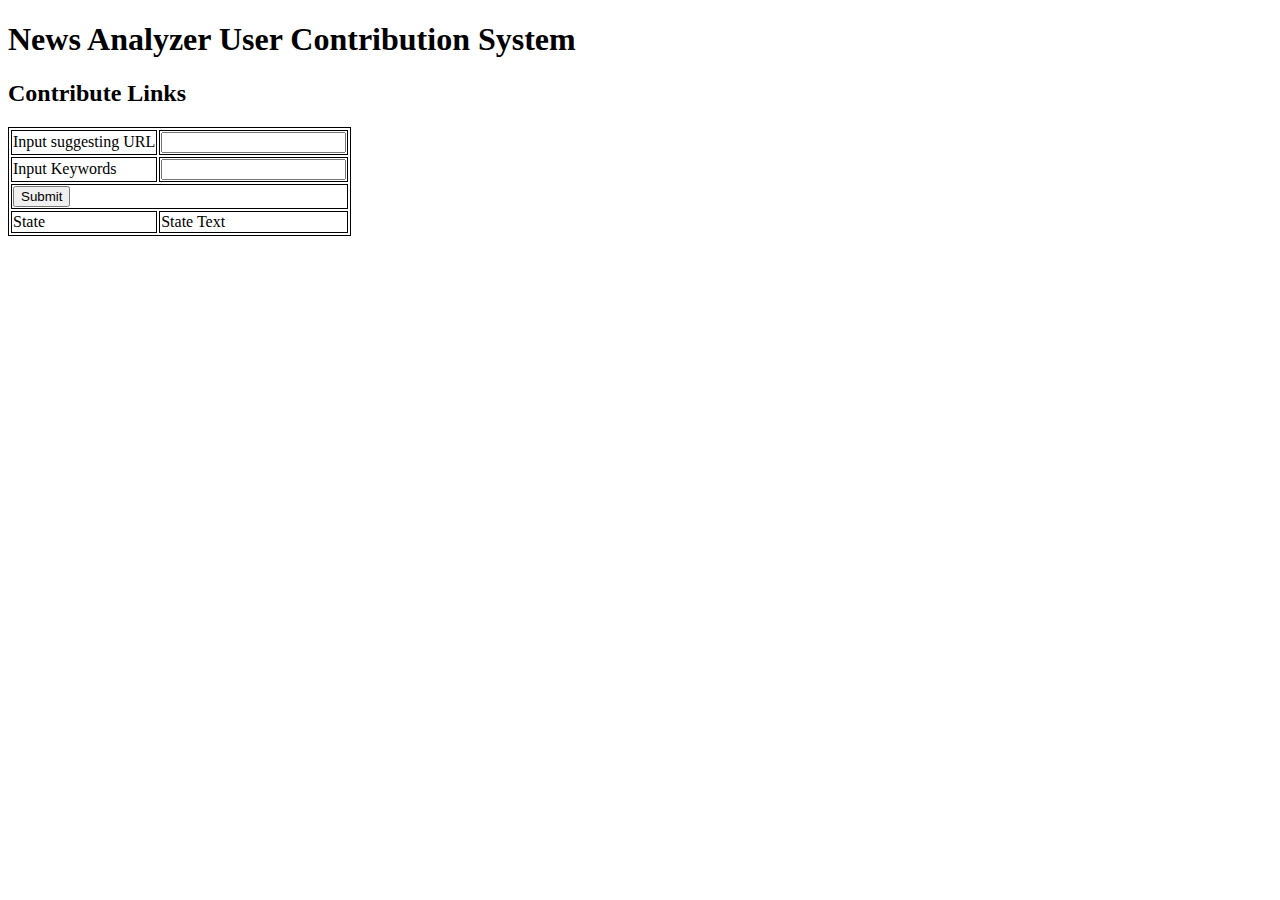
<file: web/index.html>
<!DOCTYPE HTML>
<html>
    <head>
        <title>News Analyzer User Contribution System</title>
        <link rel="stylesheet" href="main.css" />
        <script src="jquery-3.6.0.min.js"></script>
        <script src="submit.js"></script>
    </head>
    <body>
        <h1>News Analyzer User Contribution System</h1>
            <h2>Contribute Links</h2>
                <form id="Contribution">
                    <table>
                        <tbody>
                            <tr>
                                <td>Input suggesting URL</td>
                                <td><input type="text" id="Contribution_URL" name="Contribution_URL" /></td>
                            </tr>
                            <tr>
                                <td>Input Keywords</td>
                                <td><input type="text" id="Context" name="Context" /></td>
                            </tr>
                            <tr>
                                <td colspan="2"><input type="submit" id="Submit" name="Submit" value="Submit"></td>
                            </tr>
                            <tr>
                                <td>State</td>
                                <td>State Text</td>
                            </tr>
                        </tbody>
                    </table>
                </form>
    </body>
</html>
</file>
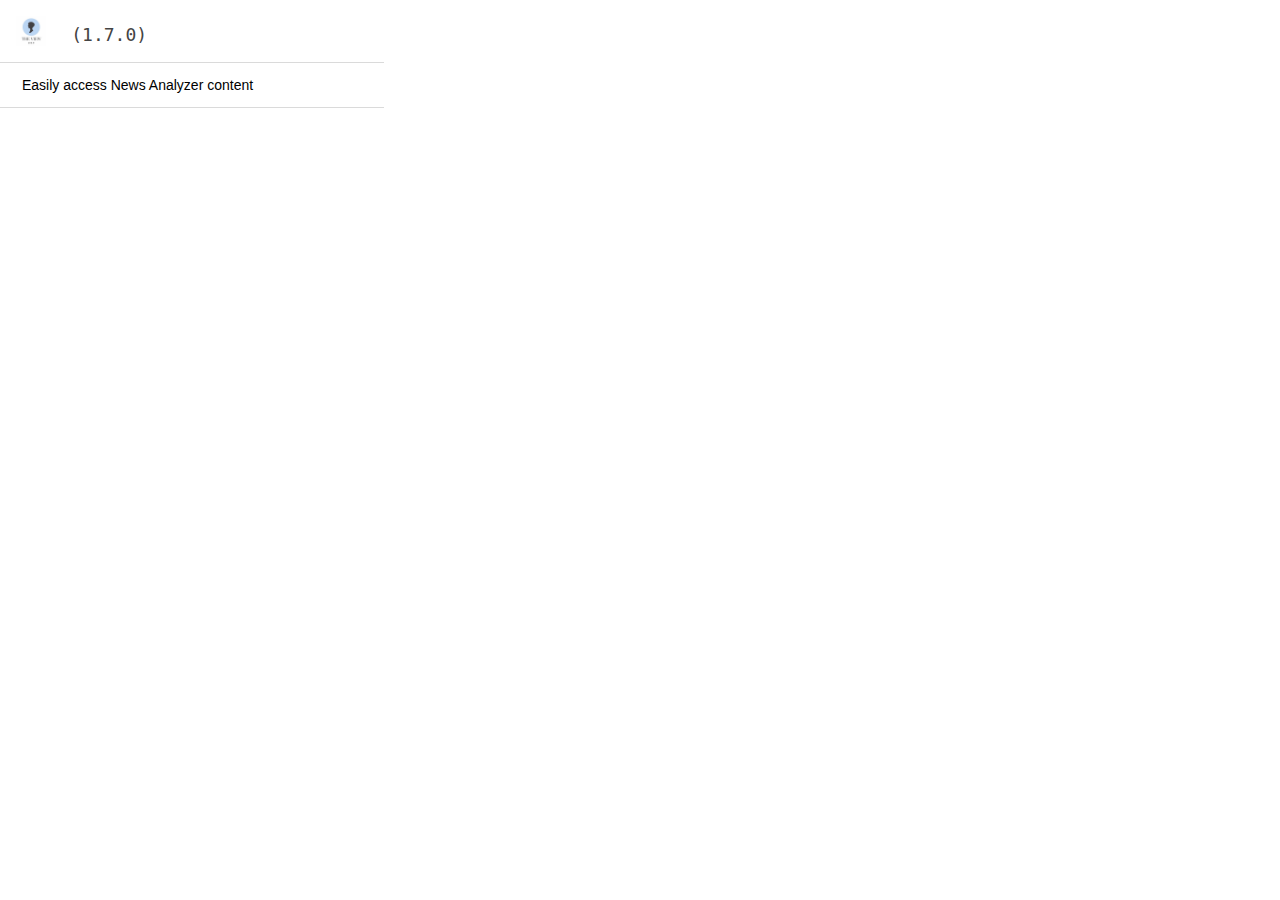
<file: popup.html>
<!DOCTYPE html>
<html lang="en">

<head>
    <meta charset="UTF-8">
    <meta name="viewport" content="width=device-width, initial-scale=1.0">
    <meta http-equiv="X-UA-Compatible" content="ie=edge">
    <title>News Analyzer</title>
    <link rel="stylesheet" href="https://fonts,googleapis.com/css?family=Open+Sans" type="text/css">
    <link rel="stylesheet" href="https://use.fontawesome.com/releases/v5.7.2/css/all.css"
        integrity="sha384-fnmOCqbTlWIlj8LyTjo7mOUStjsKC4pOpQbqyi7RrhN7udi9RwhKkMHpvLbHG9Sr" crossorigin="anonymous">
    <style>
        html,
        body {
            font-family: 'Open Sans', sans-serif;
            font-size: 14px;
            margin: 0;
            min-height: 180px;
            padding: 0;
            width: 384px;
        }

        h1 {
            font-family: 'Menlo', monospace;
            font-size: 22px;
            font-weight: 400;
            margin: 0;
            color: #2f5876;

        }

        a:link,
        a:visited {
            color: #000;
            outline: 0;
            text-decoration: none;

        }

        img {
            width: 30px;
        }

        .modal-header {
            align-items: center;
            border-bottom: 0.5px solid #dadada;

        }

        .modal-content {
            padding: 0 22px;
        }

        .modal-icons {
            border-top: 0.5px solid #dadada;
            height: 50px;
            width: 100%;
        }

        .logo {
            padding: 16px;
        }

        .logo-icon {
            vertical-align: text-bottom;
            margin-right: 12px;

        }

        .version {
            color: #444;
            font-size: 18px;
        }

        .flex-container {
            display: flex;
            justify-content: space-between;
            padding: 10px 22px;

        }

        .flex {
            opacity: 1;
            transition: opacity 0.2s ease-in-out;
            width: 120px;

        }

        .flex-hover {
            opacity: 0.4;

        }

        .flex .fa {
            font-size: 40px;
            color: #2f5876;
        }

        .flex .fab {
            font-size: 40px;
            color: #2f5876;
        }
    </style>
</head>

<body>
    <div class="modal-header">
        <h1 class="logo">
            <img src="icon128.png" alt="News Analyzer" class="logo-icon"> <span
                class="version">(1.7.0)</span>
        </h1>
    </div>
    <div class="modal-content">
        <p>Easily access News Analyzer content</p>
    </div>
    <div class="modal-icons">
        <div class="flex-container">
            <div class="flex">
                <a href="https://www.newsanalyzer.com" target="_blank">
                    <i class="fa fa-globe"></i>
                </a>
            </div>
            <div class="flex">
                <a href="https://www.youtube.com" target="_blank">
                    <i class="fab fa-youtube"></i>
                </a>
            </div>
            <div class="flex">
                <a href="https://www.twitter.com" target="_blank">
                    <i class="fab fa-twitter"></i>
                </a>
            </div>
            <div class="flex">
                <a href="https://www.facebook.com" target="_blank">
                    <i class="fab fa-facebook"></i>
                </a>
            </div>
            <div class="flex">
                <a href="https://www.github.com" target="_blank">
                    <i class="fab fa-github"></i>
                </a>
            </div>
        </div>
    </div>

    <script src="popup.js"></script>
</body>

</html>
</file>
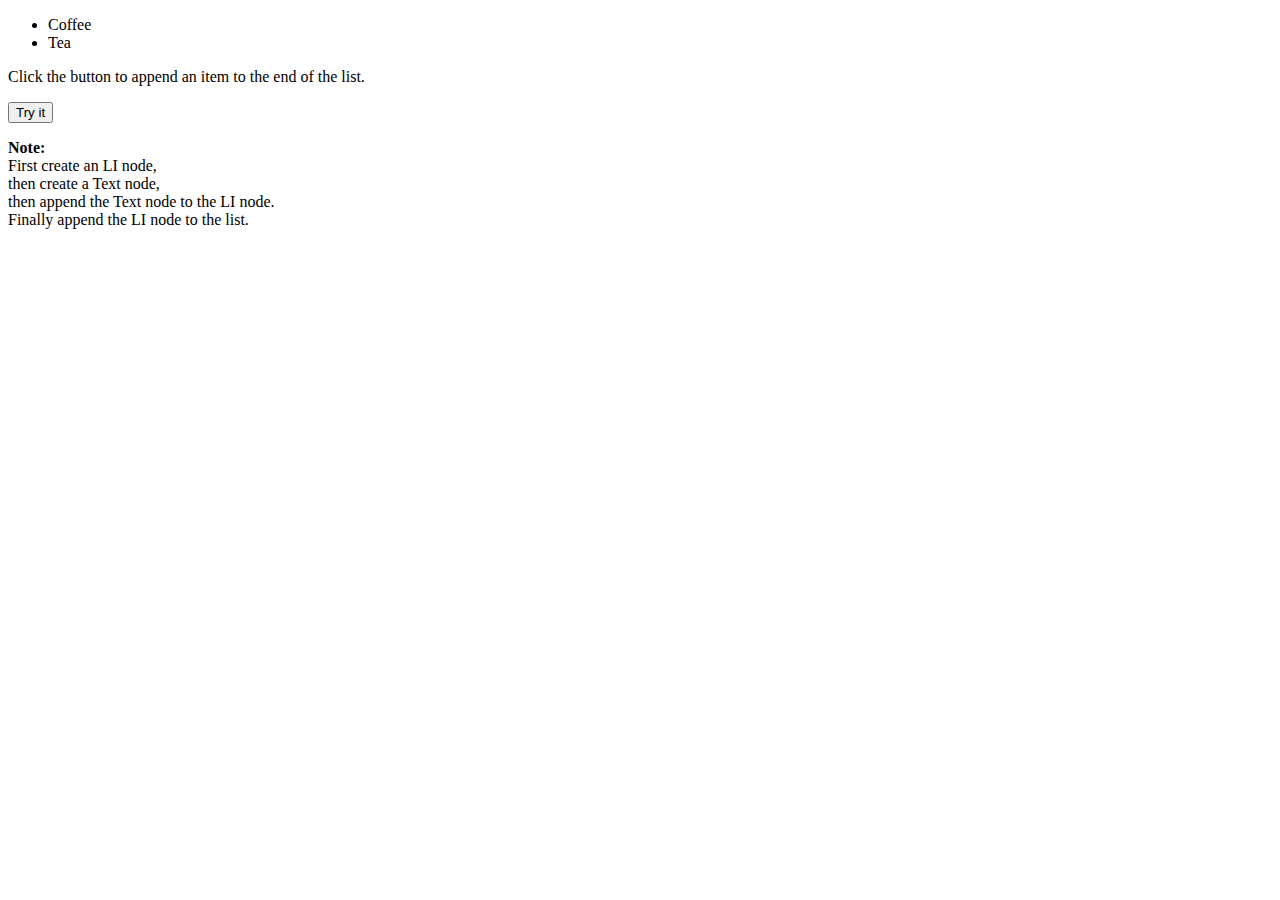
<file: test.html>
<!DOCTYPE html>
<html>
<body>

<ul id="myList">
  <li>Coffee</li>
  <li>Tea</li>
</ul>

<p>Click the button to append an item to the end of the list.</p>

<button onclick="myFunction()">Try it</button>

<script>
function myFunction() {
  var node = document.createElement("BUTTON");
  var textnode = document.createTextNode("Water");
  node.appendChild(textnode);
  document.getElementsByClassName("myList")[0].appendChild(node);
}
</script>

<p><strong>Note:</strong><br>First create an LI node,<br> then create a Text node,<br> then append the Text node to the LI node.<br>Finally append the LI node to the list.</p>

</body>
</html>
</file>
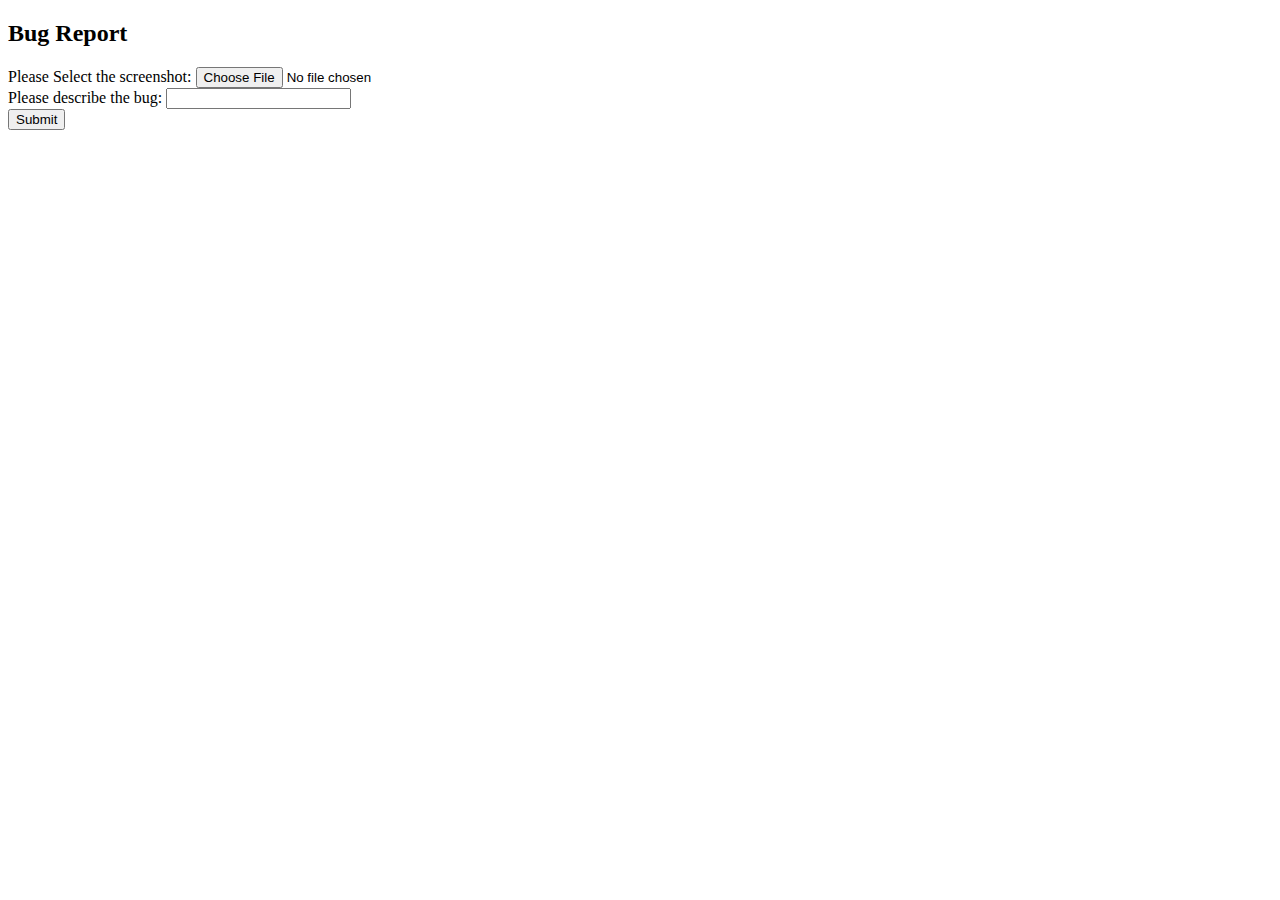
<file: html/bug_report.html>
<!DOCTYPE html>
<html>
	<body>
		<h2> Bug Report </h2>
		<form enctype="multipart/form-data" action="https://shipaicraft.asuscomm.com:4000/reportBug" method="POST">
			<label for="img">Please Select the screenshot:</label>
			<input type="file" id="img" name="img">
			<br>
			<label for="cmt">Please describe the bug:</label>
			<input type="text" id="cmt" name="cmt">
			<br>
			<input type="submit">
		</form>
	</body>
</html>
</file>
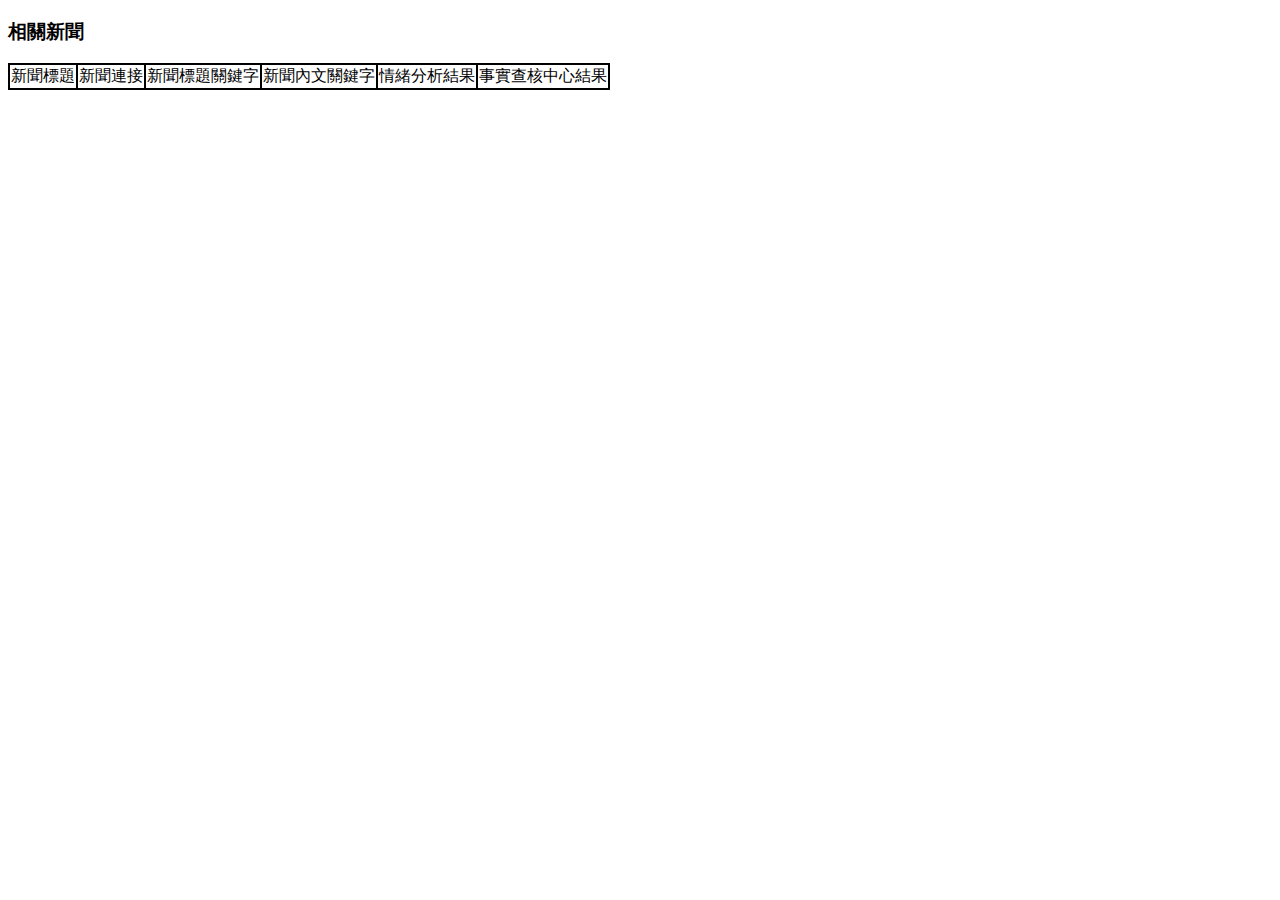
<file: news_crawler/form.html>
<!DOCTYPE html>
<html lang="en">
<head>
    <meta charset="UTF-8">
    <meta http-equiv="X-UA-Compatible" content="IE=edge">
    <meta name="viewport" content="width=device-width, initial-scale=1.0">
    <title>Document</title>
</head>
<body>
    <h3>相關新聞</h3>
    <table bgcolor="black" width=""400>
        <tr bgcolor="white">
            <td>新聞標題</td>
            <td>新聞連接</td>
            <td>新聞標題關鍵字</td>
            <td>新聞內文關鍵字</td>
            <td>情緒分析結果</td>
            <td>事實查核中心結果</td>
        </tr>
    </table>
</body>
</html>
</file>
<file: web/main.css>
table,
td {
    border: 1px solid Black;
}
</file>
